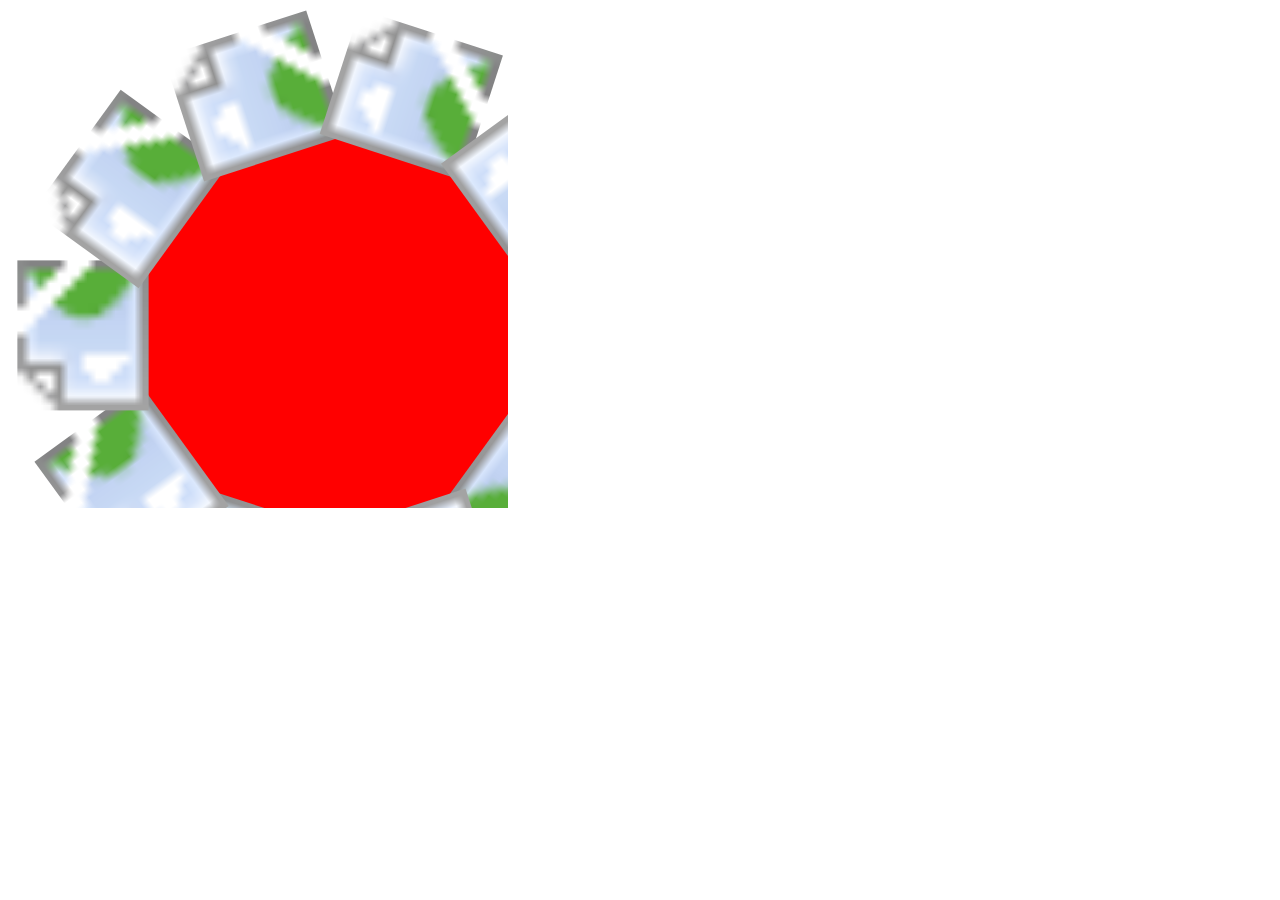
<file: index.html>
<!DOCTYPE html>
<html lang="en">
<head>
    <meta charset="UTF-8">
    <meta name="viewport" content="width=device-width, initial-scale=1.0">
    <title>Visual Person Restaurant</title>
    <link rel="stylesheet" href="./index.css">
    <style>
        .chair-background {
            background-size: contain;
            background-position: center;
            background-repeat: no-repeat;
            width:100%;
            height:100%;
        }

        #person {
            width: 500px;
            height: 500px;
            background-size: cover;
            background-position: center;
            background-repeat: no-repeat;
        }
    </style>
</head>
<body>
    <div id="person">
    </div>
    <script src="./index.js"></script>
    <script src="./TableRound.js"></script>
    <script>
        document.getElementById('person').innerHTML = TableRound.generateTableRound(4,10);
    </script>
</body>
</html>
</file>
<file: index.css>
.person-transparent {
  background-image: url('data:image/svg+xml,%3Csvg%20%20%20%20width%3D%22100%25%22%20%20%20%20height%3D%22100%25%22%20%20%20%20style%3D%22opacity%3A%200.5%22%20%20%20%20viewBox%3D%220%200%20210%20259%22%20%20%20%20version%3D%221.1%22%20%20%20%20id%3D%22svg5%22%20%20%20%20xmlns%3D%22http%3A%2F%2Fwww.w3.org%2F2000%2Fsvg%22%20%20%20%20xmlns%3Asvg%3D%22http%3A%2F%2Fwww.w3.org%2F2000%2Fsvg%22%3E%3Cdefs%20%20%20%20%20%20id%3D%22defs2%22%20%2F%3E%3Cg%20%20%20%20%20%20id%3D%22layer1%22%3E%3Cg%20%20%20%20%20%20%20%20id%3D%22g9707%22%20%20%20%20%20%20%20%20transform%3D%22translate(15.715448%2C31.430896)%22%3E%3Cg%20%20%20%20%20%20%20%20%20%20id%3D%22g9715%22%20%20%20%20%20%20%20%20%20%20transform%3D%22matrix(0%2C4.5133683%2C-4.5133683%2C0%2C202.92918%2C-37.907991)%22%3E%3Ccircle%20%20%20%20%20%20%20%20%20%20%20%20style%3D%22fill%3A%23000000%3Bfill-opacity%3A1%3Bstroke%3A%23000000%3Bstroke-width%3A0.965764%3Bstroke-miterlimit%3A0%22%20%20%20%20%20%20%20%20%20%20%20%20id%3D%22path846%22%20%20%20%20%20%20%20%20%20%20%20%20cx%3D%2230.061121%22%20%20%20%20%20%20%20%20%20%20%20%20cy%3D%2228.196545%22%20%20%20%20%20%20%20%20%20%20%20%20r%3D%2219.517118%22%20%2F%3E%3Cg%20%20%20%20%20%20%20%20%20%20%20%20id%3D%22g5605%22%20%20%20%20%20%20%20%20%20%20%20%20transform%3D%22translate(-63.661357%2C-63.384508)%22%20%20%20%20%20%20%20%20%20%20%20%20style%3D%22fill%3A%23000000%3Bfill-opacity%3A1%3Bstroke%3A%23000000%3Bstroke-opacity%3A1%22%3E%3Cg%20%20%20%20%20%20%20%20%20%20%20%20%20%20id%3D%22g7163%22%20%20%20%20%20%20%20%20%20%20%20%20%20%20style%3D%22fill%3A%23000000%3Bfill-opacity%3A1%3Bstroke%3A%23000000%3Bstroke-opacity%3A1%22%3E%3Cpath%20%20%20%20%20%20%20%20%20%20%20%20%20%20%20%20id%3D%22path1257%22%20%20%20%20%20%20%20%20%20%20%20%20%20%20%20%20style%3D%22fill%3A%23000000%3Bfill-opacity%3A1%3Bstroke%3A%23000000%3Bstroke-width%3A0.999999px%3Bstroke-linecap%3Abutt%3Bstroke-linejoin%3Amiter%3Bstroke-opacity%3A1%22%20%20%20%20%20%20%20%20%20%20%20%20%20%20%20%20d%3D%22m%20432.87891%2C300.84766%20c%20-37.78833%2C0.17675%20-88.8708%2C14.23272%20-103.66797%2C56.38281%20l%20-0.19336%2C49.4707%20c%205.78625%2C20.74165%2020.51613%2C32.45315%2037.51562%2C42.91602%209.51203%2C5.43367%2032.99376%2C13.97526%2032.15625%2C5.70312%20-59.13327%2C-27.54913%20-63.46475%2C-140.44146%2037.72852%2C-148.98437%20101.19326%2C8.54291%2097.01218%2C121.43524%2037.87891%2C148.98437%20-0.83751%2C8.27214%2022.64423%2C-0.26945%2032.15624%2C-5.70312%2016.99953%2C-10.46287%2031.72936%2C-22.17437%2037.51563%2C-42.91602%20l%20-0.19531%2C-49.4707%20c%20-15.27425%2C-43.50904%20-69.21075%2C-57.08352%20-107.2793%2C-56.35742%20-6.4e-4%2C-2e-5%20-0.001%2C1e-5%20-0.002%2C0%20-1.18902%2C-0.0227%20-2.39496%2C-0.0311%20-3.61328%2C-0.0254%20z%22%20%20%20%20%20%20%20%20%20%20%20%20%20%20%20%20transform%3D%22matrix(0.26458333%2C0%2C0%2C0.26458333%2C-21.74921%2C-10.53)%22%20%20%20%20%20%20%20%20%20%20%20%20%20%20%20%20%20%2F%3E%3C%2Fg%3E%3C%2Fg%3E%3Cg%20%20%20%20%20%20%20%20%20%20%20%20id%3D%22g8974%22%20%20%20%20%20%20%20%20%20%20%20%20style%3D%22fill%3A%23000000%3Bfill-opacity%3A1%22%20%20%20%20%20%20%20%20%20%20%20%20transform%3D%22translate(-85.410567%2C-73.914508)%22%3E%3Cpath%20%20%20%20%20%20%20%20%20%20%20%20%20%20id%3D%22path7447%22%20%20%20%20%20%20%20%20%20%20%20%20%20%20style%3D%22fill%3A%23000000%3Bfill-opacity%3A1%3Bstroke%3A%23000000%3Bstroke-width%3A0.999999px%3Bstroke-linecap%3Abutt%3Bstroke-linejoin%3Amiter%3Bstroke-opacity%3A1%22%20%20%20%20%20%20%20%20%20%20%20%20%20%20d%3D%22m%20436.41797%2C287.67383%20c%20-32.47907%2C0.12018%20-54.79637%2C4.22664%20-78.62109%2C20.18359%20-3.12947%2C2.39302%20-1.36271%2C10.38486%200%2C9.63281%2022.24529%2C-15.46221%2039.96257%2C-20.2555%2078.62109%2C-19.97461%2038.65852%2C-0.28089%2056.37578%2C4.5124%2078.62109%2C19.97461%201.36271%2C0.75205%203.12949%2C-7.23979%200%2C-9.63281%20-23.82474%2C-15.95695%20-46.14202%2C-20.06341%20-78.62109%2C-20.18359%20z%22%20%20%20%20%20%20%20%20%20%20%20%20%20%20transform%3D%22scale(0.26458333)%22%20%2F%3E%3C%2Fg%3E%3C%2Fg%3E%3C%2Fg%3E%3C%2Fg%3E%3C%2Fsvg%3E');
}
.person-normal {
  background-image: url('data:image/svg+xml,%3Csvg%20%20%20%20width%3D%22100%25%22%20%20%20%20height%3D%22100%25%22%20%20%20%20style%3D%22opacity%3A%201%22%20%20%20%20viewBox%3D%220%200%20210%20259%22%20%20%20%20version%3D%221.1%22%20%20%20%20id%3D%22svg5%22%20%20%20%20xmlns%3D%22http%3A%2F%2Fwww.w3.org%2F2000%2Fsvg%22%20%20%20%20xmlns%3Asvg%3D%22http%3A%2F%2Fwww.w3.org%2F2000%2Fsvg%22%3E%3Cdefs%20%20%20%20%20%20id%3D%22defs2%22%20%2F%3E%3Cg%20%20%20%20%20%20id%3D%22layer1%22%3E%3Cg%20%20%20%20%20%20%20%20id%3D%22g9707%22%20%20%20%20%20%20%20%20transform%3D%22translate(15.715448%2C31.430896)%22%3E%3Cg%20%20%20%20%20%20%20%20%20%20id%3D%22g9715%22%20%20%20%20%20%20%20%20%20%20transform%3D%22matrix(0%2C4.5133683%2C-4.5133683%2C0%2C202.92918%2C-37.907991)%22%3E%3Ccircle%20%20%20%20%20%20%20%20%20%20%20%20style%3D%22fill%3A%23000000%3Bfill-opacity%3A1%3Bstroke%3A%23000000%3Bstroke-width%3A0.965764%3Bstroke-miterlimit%3A0%22%20%20%20%20%20%20%20%20%20%20%20%20id%3D%22path846%22%20%20%20%20%20%20%20%20%20%20%20%20cx%3D%2230.061121%22%20%20%20%20%20%20%20%20%20%20%20%20cy%3D%2228.196545%22%20%20%20%20%20%20%20%20%20%20%20%20r%3D%2219.517118%22%20%2F%3E%3Cg%20%20%20%20%20%20%20%20%20%20%20%20id%3D%22g5605%22%20%20%20%20%20%20%20%20%20%20%20%20transform%3D%22translate(-63.661357%2C-63.384508)%22%20%20%20%20%20%20%20%20%20%20%20%20style%3D%22fill%3A%23000000%3Bfill-opacity%3A1%3Bstroke%3A%23000000%3Bstroke-opacity%3A1%22%3E%3Cg%20%20%20%20%20%20%20%20%20%20%20%20%20%20id%3D%22g7163%22%20%20%20%20%20%20%20%20%20%20%20%20%20%20style%3D%22fill%3A%23000000%3Bfill-opacity%3A1%3Bstroke%3A%23000000%3Bstroke-opacity%3A1%22%3E%3Cpath%20%20%20%20%20%20%20%20%20%20%20%20%20%20%20%20id%3D%22path1257%22%20%20%20%20%20%20%20%20%20%20%20%20%20%20%20%20style%3D%22fill%3A%23000000%3Bfill-opacity%3A1%3Bstroke%3A%23000000%3Bstroke-width%3A0.999999px%3Bstroke-linecap%3Abutt%3Bstroke-linejoin%3Amiter%3Bstroke-opacity%3A1%22%20%20%20%20%20%20%20%20%20%20%20%20%20%20%20%20d%3D%22m%20432.87891%2C300.84766%20c%20-37.78833%2C0.17675%20-88.8708%2C14.23272%20-103.66797%2C56.38281%20l%20-0.19336%2C49.4707%20c%205.78625%2C20.74165%2020.51613%2C32.45315%2037.51562%2C42.91602%209.51203%2C5.43367%2032.99376%2C13.97526%2032.15625%2C5.70312%20-59.13327%2C-27.54913%20-63.46475%2C-140.44146%2037.72852%2C-148.98437%20101.19326%2C8.54291%2097.01218%2C121.43524%2037.87891%2C148.98437%20-0.83751%2C8.27214%2022.64423%2C-0.26945%2032.15624%2C-5.70312%2016.99953%2C-10.46287%2031.72936%2C-22.17437%2037.51563%2C-42.91602%20l%20-0.19531%2C-49.4707%20c%20-15.27425%2C-43.50904%20-69.21075%2C-57.08352%20-107.2793%2C-56.35742%20-6.4e-4%2C-2e-5%20-0.001%2C1e-5%20-0.002%2C0%20-1.18902%2C-0.0227%20-2.39496%2C-0.0311%20-3.61328%2C-0.0254%20z%22%20%20%20%20%20%20%20%20%20%20%20%20%20%20%20%20transform%3D%22matrix(0.26458333%2C0%2C0%2C0.26458333%2C-21.74921%2C-10.53)%22%20%20%20%20%20%20%20%20%20%20%20%20%20%20%20%20%20%2F%3E%3C%2Fg%3E%3C%2Fg%3E%3Cg%20%20%20%20%20%20%20%20%20%20%20%20id%3D%22g8974%22%20%20%20%20%20%20%20%20%20%20%20%20style%3D%22fill%3A%23000000%3Bfill-opacity%3A1%22%20%20%20%20%20%20%20%20%20%20%20%20transform%3D%22translate(-85.410567%2C-73.914508)%22%3E%3Cpath%20%20%20%20%20%20%20%20%20%20%20%20%20%20id%3D%22path7447%22%20%20%20%20%20%20%20%20%20%20%20%20%20%20style%3D%22fill%3A%23000000%3Bfill-opacity%3A1%3Bstroke%3A%23000000%3Bstroke-width%3A0.999999px%3Bstroke-linecap%3Abutt%3Bstroke-linejoin%3Amiter%3Bstroke-opacity%3A1%22%20%20%20%20%20%20%20%20%20%20%20%20%20%20d%3D%22m%20436.41797%2C287.67383%20c%20-32.47907%2C0.12018%20-54.79637%2C4.22664%20-78.62109%2C20.18359%20-3.12947%2C2.39302%20-1.36271%2C10.38486%200%2C9.63281%2022.24529%2C-15.46221%2039.96257%2C-20.2555%2078.62109%2C-19.97461%2038.65852%2C-0.28089%2056.37578%2C4.5124%2078.62109%2C19.97461%201.36271%2C0.75205%203.12949%2C-7.23979%200%2C-9.63281%20-23.82474%2C-15.95695%20-46.14202%2C-20.06341%20-78.62109%2C-20.18359%20z%22%20%20%20%20%20%20%20%20%20%20%20%20%20%20transform%3D%22scale(0.26458333)%22%20%2F%3E%3C%2Fg%3E%3C%2Fg%3E%3C%2Fg%3E%3C%2Fg%3E%3C%2Fsvg%3E');
}
</file>
